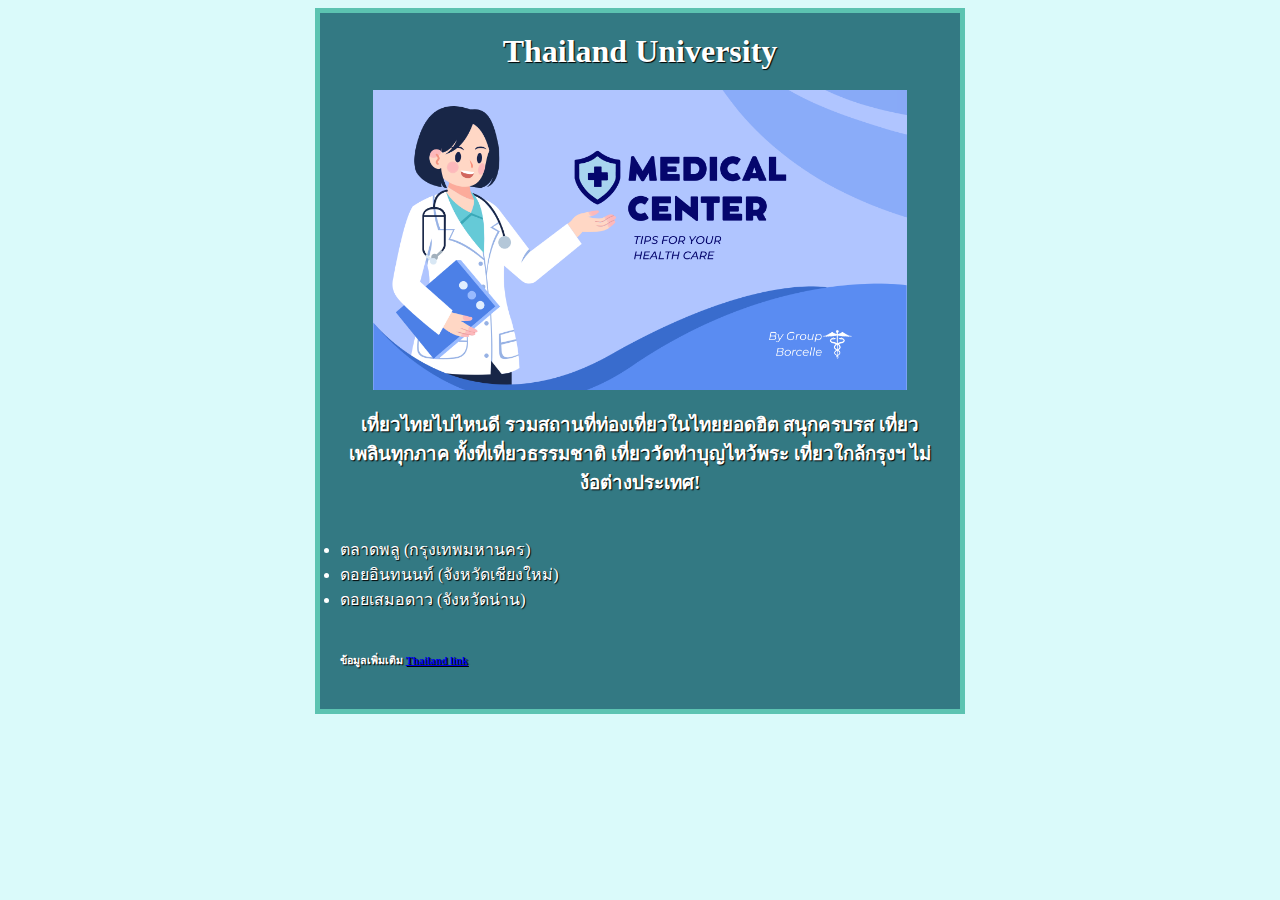
<file: index.html>
<!DOCTYPE html>
<html>


<head>
    <meta charset="utf-8">
    <title>Saikaeo's example page</title>
    <link rel="stylesheet" href="styles/style.css">

</head>

<body>
    <div>
        <center>
            <h1>Thailand University</h1>
            <img src="images/cat.png" height="300" alt="Thailand">
            <h3>เที่ยวไทยไปไหนดี รวมสถานที่ท่องเที่ยวในไทยยอดฮิต สนุกครบรส เที่ยวเพลินทุกภาค ทั้งที่เที่ยวธรรมชาติ เที่ยววัดทำบุญไหว้พระ เที่ยวใกล้กรุงฯ ไม่ง้อต่างประเทศ! </h3>
        </center>
        <ul>
            <li>ตลาดพลู (กรุงเทพมหานคร)</li>
            <li>ดอยอินทนนท์ (จังหวัดเชียงใหม่)</li>
            <li>ดอยเสมอดาว (จังหวัดน่าน)</li>
        </ul>
        <h6>ข้อมูลเพิ่มเติม <a href="https://www.wongnai.com/trips/best-thailand-attraction">Thailand link</a></h6>
    </div>
</body>

</html>
</file>
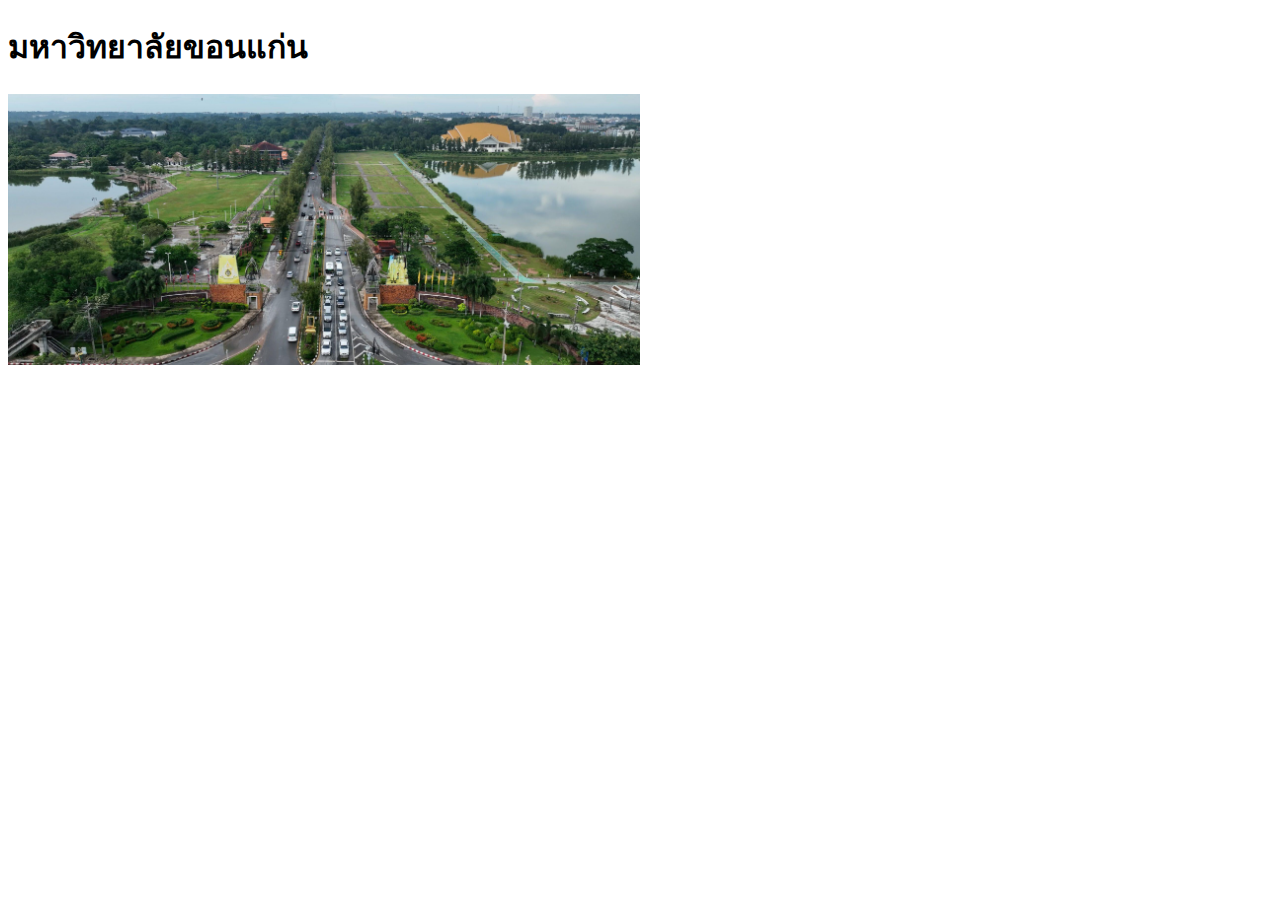
<file: test-site/index.html>
<!DOCTYPE html>
<html>
    <head>
        <meta charset="utf-8"/>
        <title>Saikeo.c example page in 2025</title>
    </head>
    <body>
        <h1>มหาวิทยาลัยขอนแก่น</h1>
        <img src="images/kku.jpg" width="50%"
        height="50%" alt="My test image"/>
    </body>
</html>
</file>
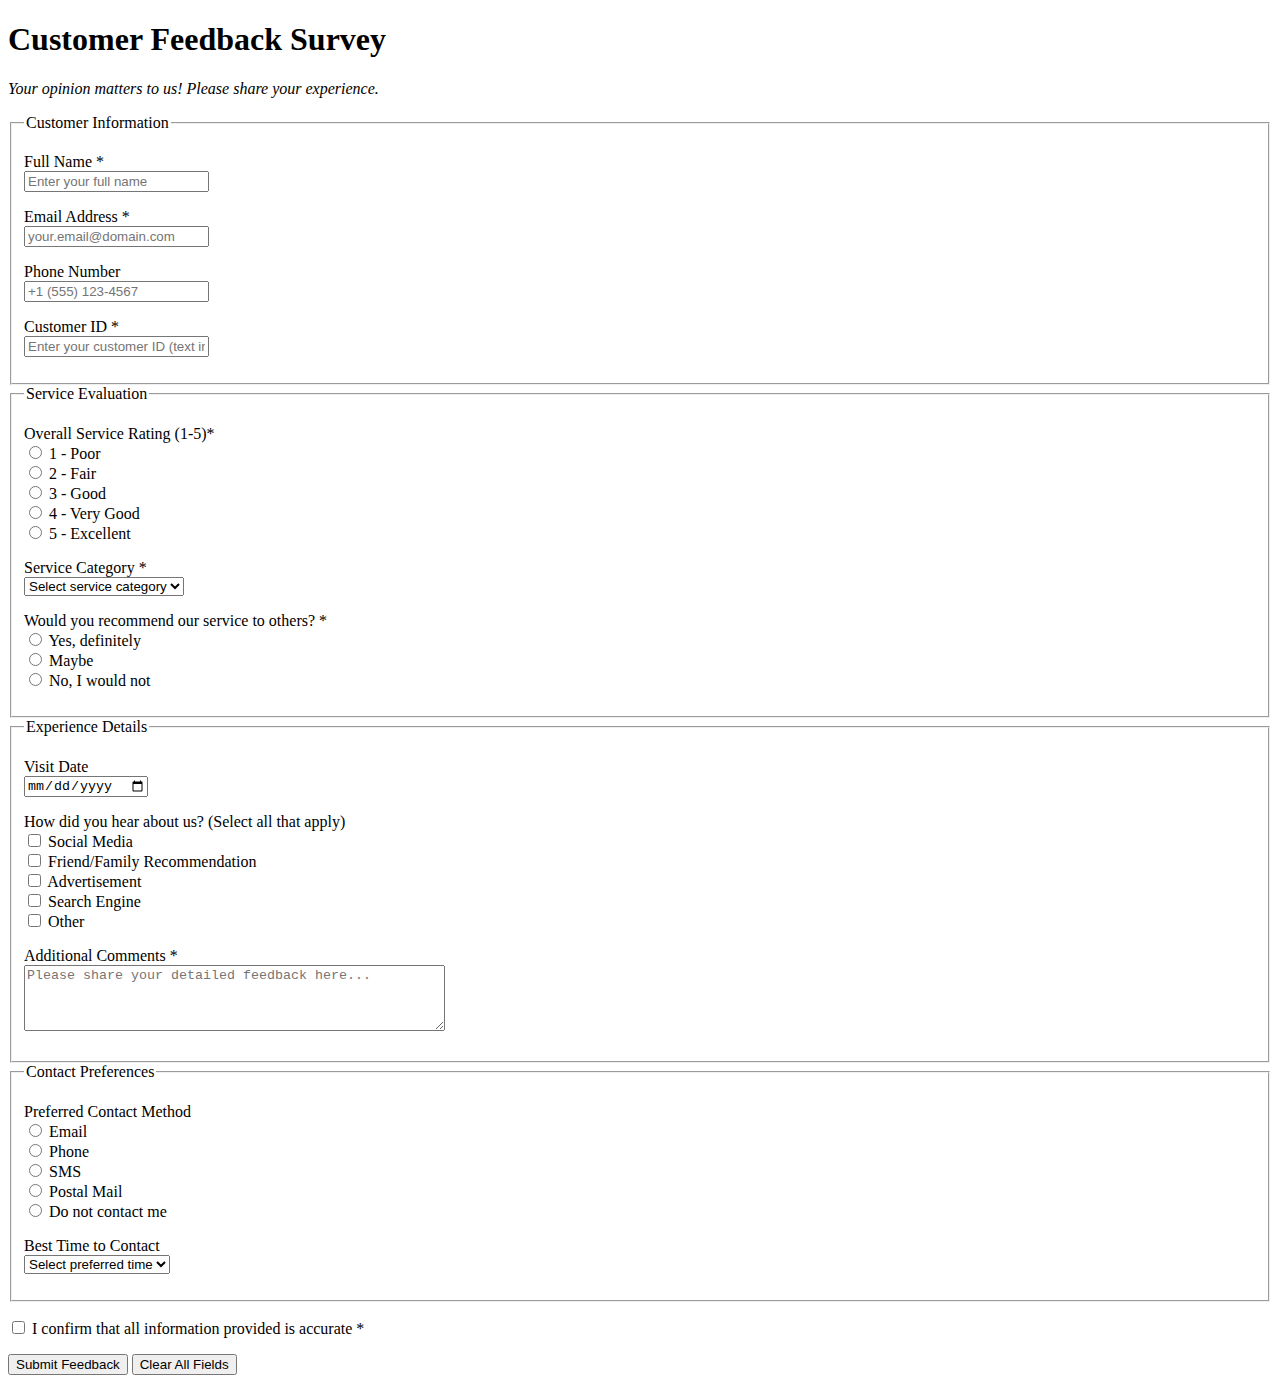
<file: lab1/outputs/customer-feedback.html>
<!DOCTYPE html>
<html lang="en">
 <head>
    <meta charset="UTF-8" />
    <meta name="viewport" content="width=device-width, initial-scale=1.0" />
 </head>
 <body>
    <h1>Customer Feedback Survey</h1>
    <p><em>Your opinion matters to us! Please share your experience.</em> </p>

    <form action="/register" method="post">
      <fieldset>
         <legend>Customer Information</legend>
         <p>
            <label for="fullname">Full Name *</label><br />
            <input
              type="text"
              id="fullname"
              name="fullname"
              required
              placeholder="Enter your full name"
              minlength="2"
            />
         </p>
         <p>
            <label for="email">Email Address *</label><br />
            <input
              type="email"
              id="email"
              name="email"
              required
              placeholder="your.email@domain.com"
            />
         </p>
         <p>
            <label for="phone">Phone Number</label><br />
            <input
              type="tel"
              id="phone"
              name="phone"
              placeholder="+1 (555) 123-4567"
            />
         </p>
         <p>
            <label for="customerId">Customer ID *</label><br />
            <input
              type="text"
              id="customerId"
              name="customerId"
              required
              placeholder="Enter your customer ID (text input with placeholder)"
              minlength="8"
            />
         </p>
     </fieldset>

     <fieldset>
         <legend>Service Evaluation</legend>
         <p>
            <label>Overall Service Rating (1-5)*</label><br />
            <input type="radio" id="rating-1" name="serviceRating" value="1" required />
            <label for="rating-1">1 - Poor</label><br />
            <input type="radio" id="rating-2" name="serviceRating" value="2" />
            <label for="rating-2">2 - Fair</label><br />
            <input type="radio" id="rating-3" name="serviceRating" value="3" />
            <label for="rating-3">3 - Good</label><br />
            <input type="radio" id="rating-4" name="serviceRating" value="4" />
            <label for="rating-4">4 - Very Good</label><br />
            <input type="radio" id="rating-5" name="serviceRating" value="5" />
            <label for="rating-5">5 - Excellent</label><br />
         </p>
         <p>
            <label for="serviceCategory">Service Category *</label><br />
            <select id="serviceCategory" name="serviceCategory" required>
              <option value="">Select service category</option>
              <option value="technical-support">Technical Support</option>
              <option value="sales">Sales</option>
              <option value="billing">Billing</option>
              <option value="general-inquiry">General Inquiry</option>
            </select>
         </p>
         <p>
            <label>Would you recommend our service to others? *</label><br />
            <input type="radio" id="recommend-yes" name="recommend" value="yes" required />
            <label for="recommend-yes">Yes, definitely</label><br />
            <input type="radio" id="recommend-maybe" name="recommend" value="maybe" />
            <label for="recommend-maybe">Maybe</label><br />
            <input type="radio" id="recommend-no" name="recommend" value="no" />
            <label for="recommend-no">No, I would not</label><br />
         </p>
      </fieldset>

      <fieldset>
          <legend>Experience Details</legend>
          <p>
            <label for="visitdate">Visit Date</label><br />
            <input type="date" id="visitdate" name="visitdate" />
         </p>
         <p>
            <label>How did you hear about us? (Select all that apply)</label><br />
            <input type="checkbox" id="social-media" name="heardAbout[]" value="social-media" />
            <label for="social-media">Social Media</label><br />
            <input type="checkbox" id="friend" name="heardAbout[]" value="friend" />
            <label for="friend">Friend/Family Recommendation</label><br />
            <input type="checkbox" id="advertisement" name="heardAbout[]" value="advertisement" />
            <label for="advertisement">Advertisement</label><br />
            <input type="checkbox" id="search-engine" name="heardAbout[]" value="search-engine" />
            <label for="search-engine">Search Engine</label><br />
            <input type="checkbox" id="other" name="heardAbout[]" value="other" />
            <label for="other">Other</label>
         </p>
         <p>
            <label for="comments">Additional Comments *</label><br />
            <textarea
              id="comments"
              name="comments"
              rows="4"
              cols="50"
              placeholder="Please share your detailed feedback here..."
              required
            ></textarea>
         </p>
      </fieldset>
      <fieldset>
         <legend>Contact Preferences</legend>
         <p>
            <label>Preferred Contact Method</label><br />
            <input type="radio" id="contact-email" name="contactMethod" value="email" required />
            <label for="contact-email">Email</label><br />
            <input type="radio" id="contact-phone" name="contactMethod" value="phone" />
            <label for="contact-phone">Phone</label><br />
            <input type="radio" id="contact-sms" name="contactMethod" value="sms" />
            <label for="contact-sms">SMS</label><br />
            <input type="radio" id="contact-postal" name="contactMethod" value="postal" />
            <label for="contact-postal">Postal Mail</label><br />
            <input type="radio" id="contact-no" name="contactMethod" value="no" />
            <label for="contact-no">Do not contact me</label><br />
         </p>
         <p>
            <label for="bestTime">Best Time to Contact</label><br />
            <select id="bestTime" name="bestTime">
              <option value="">Select preferred time</option>
              <option value="morning">Morning</option>
              <option value="afternoon">Afternoon</option>
              <option value="evening">Evening</option>
            </select>
         </p>
      </fieldset>
      <p>
         <input type="checkbox" id="terms" name="terms" required />
         <label for="terms">I confirm that all information provided is accurate *</label>
      </p>
      <p>
         <button type="submit">Submit Feedback</button>
         <button type="reset">Clear All Fields</button>
      </p>
    </form>
 </body>
</html>
</file>
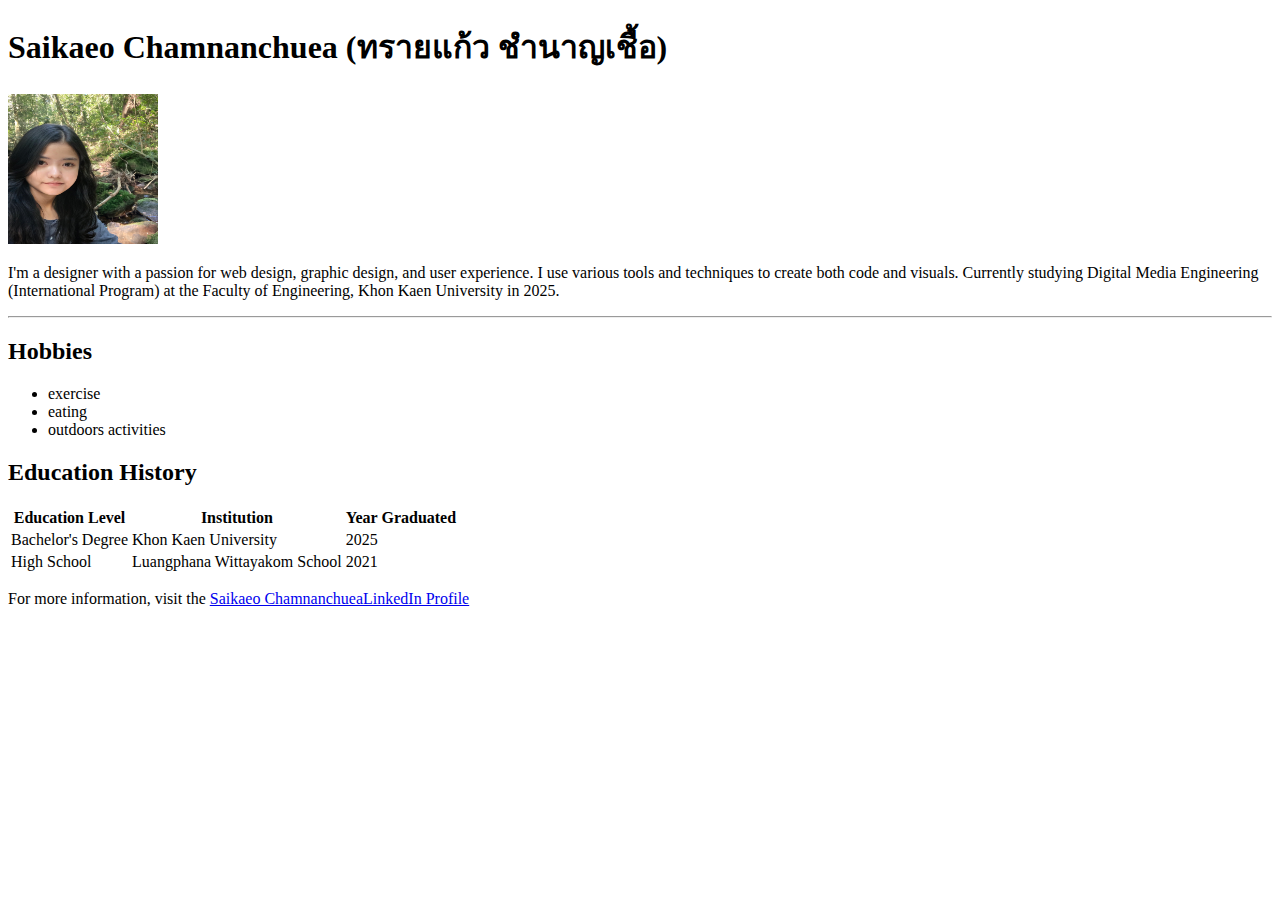
<file: lab1/outputs/my-profile.html>
<!DOCTYPE html>
<html lang="en">
<head>
    <meta charset="UTF-8">
    <title>Profile of Saikaeo Chamnanchuea</title>
</head>
<body>
    <h1>Saikaeo Chamnanchuea (ทรายแก้ว ชำนาญเชื้อ)</h1>
    <img src="../images/saikaeo.jpg" width="150" height="150" alt="Saikaeo Profile" />
    <p>I'm a designer with a passion for web design, graphic design, and user experience. I use various tools and techniques to create both code and visuals. Currently studying Digital Media Engineering (International Program) at the Faculty of Engineering, Khon Kaen University in 2025.</p>
    <hr>    
    <h2>Hobbies</h2>
    <ul>
        <li>exercise</li>
        <li>eating</li>
        <li>outdoors activities</li>
    </ul>
    <h2>Education History</h2>
    <table>
        <tr>
            <th>Education Level</th>
            <th>Institution</th>
            <th>Year Graduated</th>
        </tr>
        <tr>
            <td>Bachelor's Degree</td>
            <td>Khon Kaen University</td>
            <td>2025</td>
        </tr>
        <tr>
            <td>High School</td>
            <td>Luangphana Wittayakom School</td>
            <td>2021</td>
        </tr>
        
    </table>
    <p> For more information, visit the <a href="https://www.linkedin.com/in/saikaeo-chamnanchuea-298a8b239/" target="_blank">Saikaeo ChamnanchueaLinkedIn Profile</a></p>
</body>
</html>
    </table>
</body>
</html>
</file>
<file: styles/style.css>
html {
    background-color: #DAFAFA;
}

div {
    width: 600px;
    margin: 0 auto;
    background-color: #337983;
    padding: 0 20px 20px 20px;
    border: 5px solid #5cc3b1;
}

img {
    display: block;
    margin: 0 auto;
}

h1 {
    margin: 0;
    padding: 20px 0;
    color: white;
    text-shadow: 1px 1px 1px black;
}

h3 {
    margin: 0;
    padding: 20px 0;
    color: white;
    text-shadow: 1px 1px 1px black;
}

h6 {
    margin: 0;
    padding: 20px 0;
    color: white;
    text-shadow: 1px 1px 1px black;
}

ul {
    margin: 0;
    padding: 20px 0;
    color: white;
    text-shadow: 1px 1px 1px black;
}
</file>
